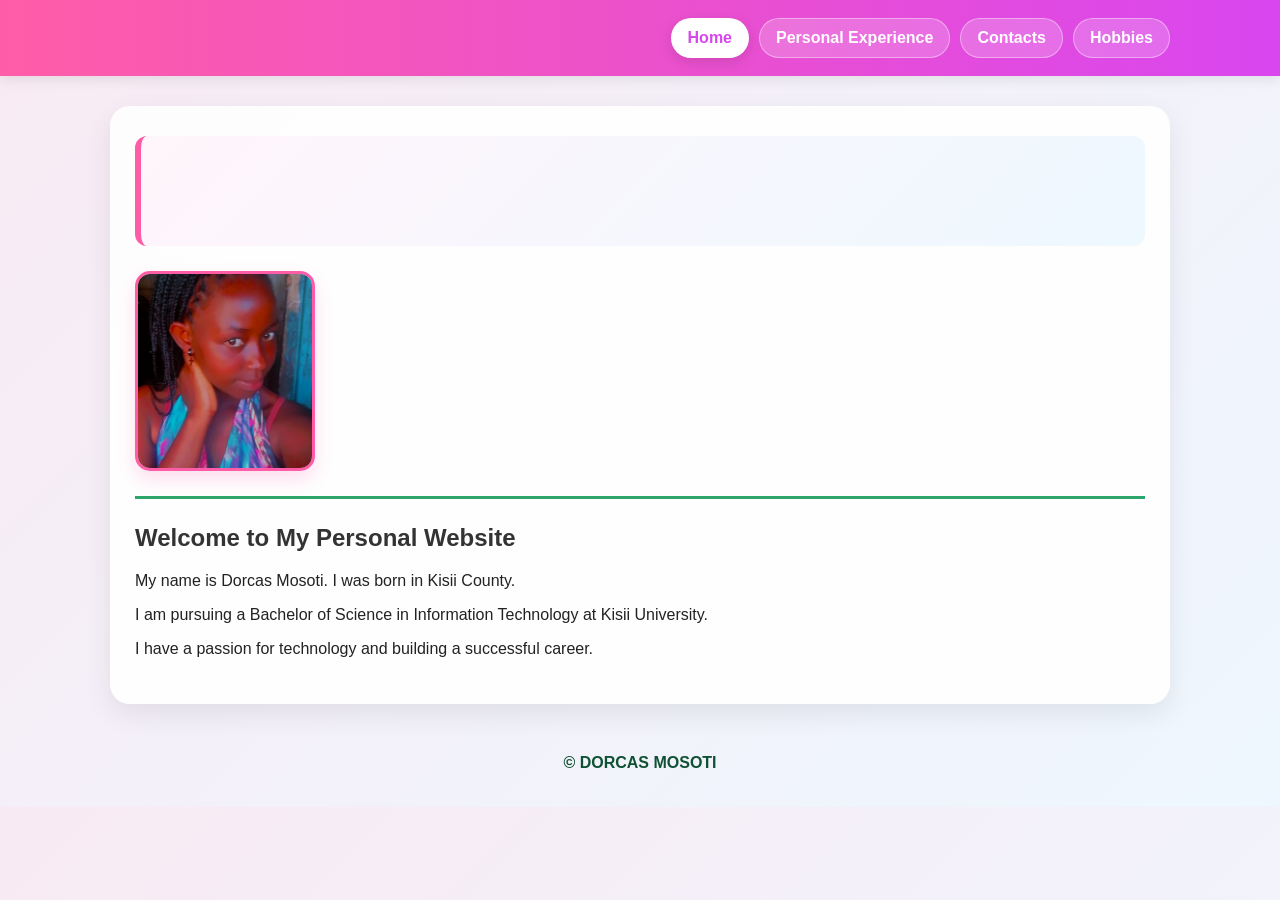
<file: index.html>
<!DOCTYPE html>
<html lang="en">

<head>
    <meta charset="UTF-8">
    <meta name="viewport" content="width=device-width, initial-scale=1.0">
    <title>Dorcas Mosoti - Home</title>
    <link rel="stylesheet" href="style.css">
</head>

<body>
    <header class="topbar">
        <nav class="page-nav" aria-label="Main navigation">
            <a class="nav-btn active" href="index.html">Home</a>
            <a class="nav-btn" href="experience.html">Personal Experience</a>
            <a class="nav-btn" href="contacts.html">Contacts</a>
            <a class="nav-btn" href="hobbies.html">Hobbies</a>
        </nav>
    </header>

    <main class="page-shell">
        <section class="content-panel">
            <div class="intro-banner">
                <div class="marquee" aria-label="Animated name">
                    <div class="marquee-text">DORCAS MOSOTI</div>
                </div>
            </div>

            <div class="photo">
                <img src="cassey.png" alt="Dorcas Mosoti">
            </div>

            <hr>

            <h2>Welcome to My Personal Website</h2>

            <p>My name is Dorcas Mosoti. I was born in Kisii County.</p>

            <p>I am pursuing a Bachelor of Science in Information Technology at Kisii University.</p>

            <p>I have a passion for technology and building a successful career.</p>
        </section>
    </main>

    <footer>
        &copy; DORCAS MOSOTI
    </footer>
</body>

</html>
</file>
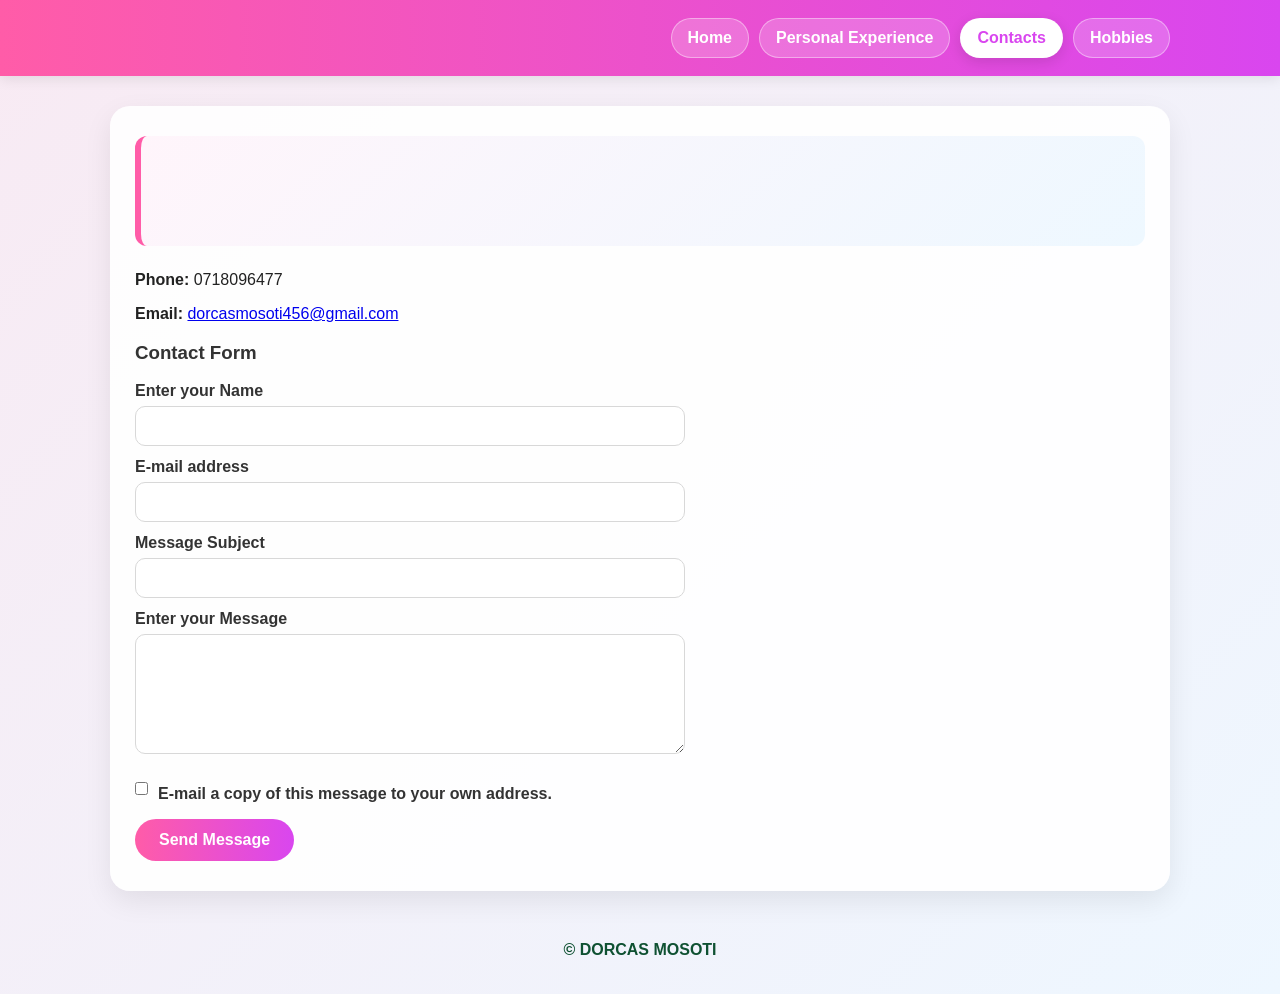
<file: contacts.html>
<!DOCTYPE html>
<html lang="en">

<head>
    <meta charset="UTF-8">
    <meta name="viewport" content="width=device-width, initial-scale=1.0">
    <title>Contacts</title>
    <link rel="stylesheet" href="style.css">
</head>

<body>
    <header class="topbar">
        <nav class="page-nav" aria-label="Main navigation">
            <a class="nav-btn" href="index.html">Home</a>
            <a class="nav-btn" href="experience.html">Personal Experience</a>
            <a class="nav-btn active" href="contacts.html">Contacts</a>
            <a class="nav-btn" href="hobbies.html">Hobbies</a>
        </nav>
    </header>

    <main class="page-shell">
        <section class="content-panel">
            <div class="intro-banner">
                <div class="marquee" aria-label="Animated title">
                    <div class="marquee-text">CONTACT ME</div>
                </div>
            </div>

            <p><strong>Phone:</strong> 0718096477</p>

            <p>
                <strong>Email:</strong>
                <a href="mailto:dorcasmosoti456@gmail.com">dorcasmosoti456@gmail.com</a>
            </p>

            <h3>Contact Form</h3>

            <form method="post" action="#">
                <label for="name">Enter your Name</label>
                <input id="name" name="name" type="text" required>

                <label for="email">E-mail address</label>
                <input id="email" name="email" type="email" required>

                <label for="subject">Message Subject</label>
                <input id="subject" name="subject" type="text">

                <label for="message">Enter your Message</label>
                <textarea id="message" name="message" rows="5"></textarea>

                <div class="checkbox-row">
                    <input type="checkbox" id="copy" name="copy">
                    <label for="copy">E-mail a copy of this message to your own address.</label>
                </div>

                <button type="submit">Send Message</button>
            </form>
        </section>
    </main>

    <footer>
        &copy; DORCAS MOSOTI
    </footer>
</body>

</html>
</file>
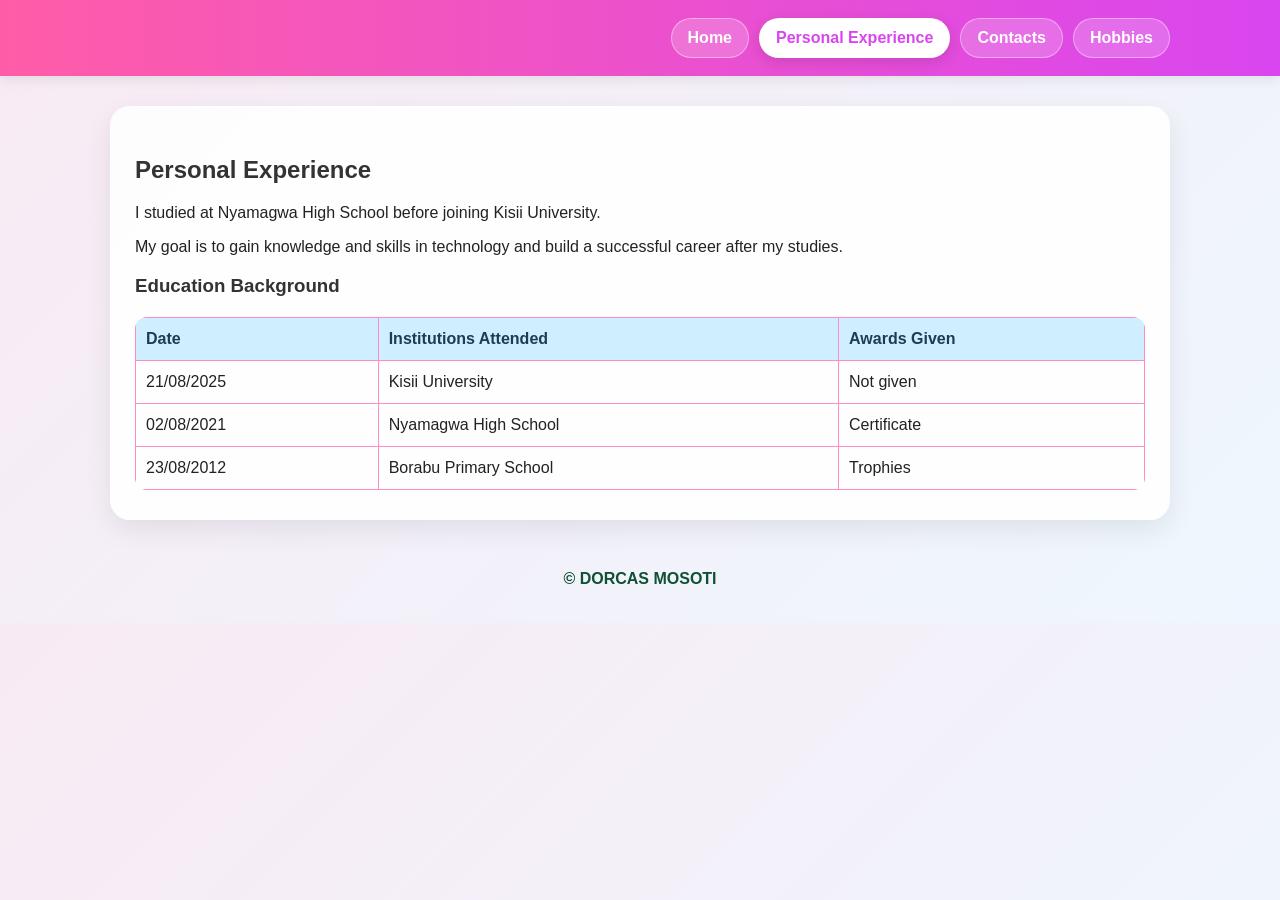
<file: experience.html>
<!DOCTYPE html>
<html lang="en">

<head>
    <meta charset="UTF-8">
    <meta name="viewport" content="width=device-width, initial-scale=1.0">
    <title>Personal Experience</title>
    <link rel="stylesheet" href="style.css">
</head>

<body>
    <header class="topbar">
        <nav class="page-nav" aria-label="Main navigation">
            <a class="nav-btn" href="index.html">Home</a>
            <a class="nav-btn active" href="experience.html">Personal Experience</a>
            <a class="nav-btn" href="contacts.html">Contacts</a>
            <a class="nav-btn" href="hobbies.html">Hobbies</a>
        </nav>
    </header>

    <main class="page-shell">
        <section class="content-panel">
            <h2>Personal Experience</h2>

            <p>I studied at Nyamagwa High School before joining Kisii University.</p>

            <p>My goal is to gain knowledge and skills in technology and build a successful career after my studies.</p>

            <h3>Education Background</h3>

            <table>
                <tr>
                    <th>Date</th>
                    <th>Institutions Attended</th>
                    <th>Awards Given</th>
                </tr>

                <tr>
                    <td>21/08/2025</td>
                    <td>Kisii University</td>
                    <td>Not given</td>
                </tr>

                <tr>
                    <td>02/08/2021</td>
                    <td>Nyamagwa High School</td>
                    <td>Certificate</td>
                </tr>

                <tr>
                    <td>23/08/2012</td>
                    <td>Borabu Primary School</td>
                    <td>Trophies</td>
                </tr>
            </table>
        </section>
    </main>

    <footer>
        &copy; DORCAS MOSOTI
    </footer>
</body>

</html>
</file>
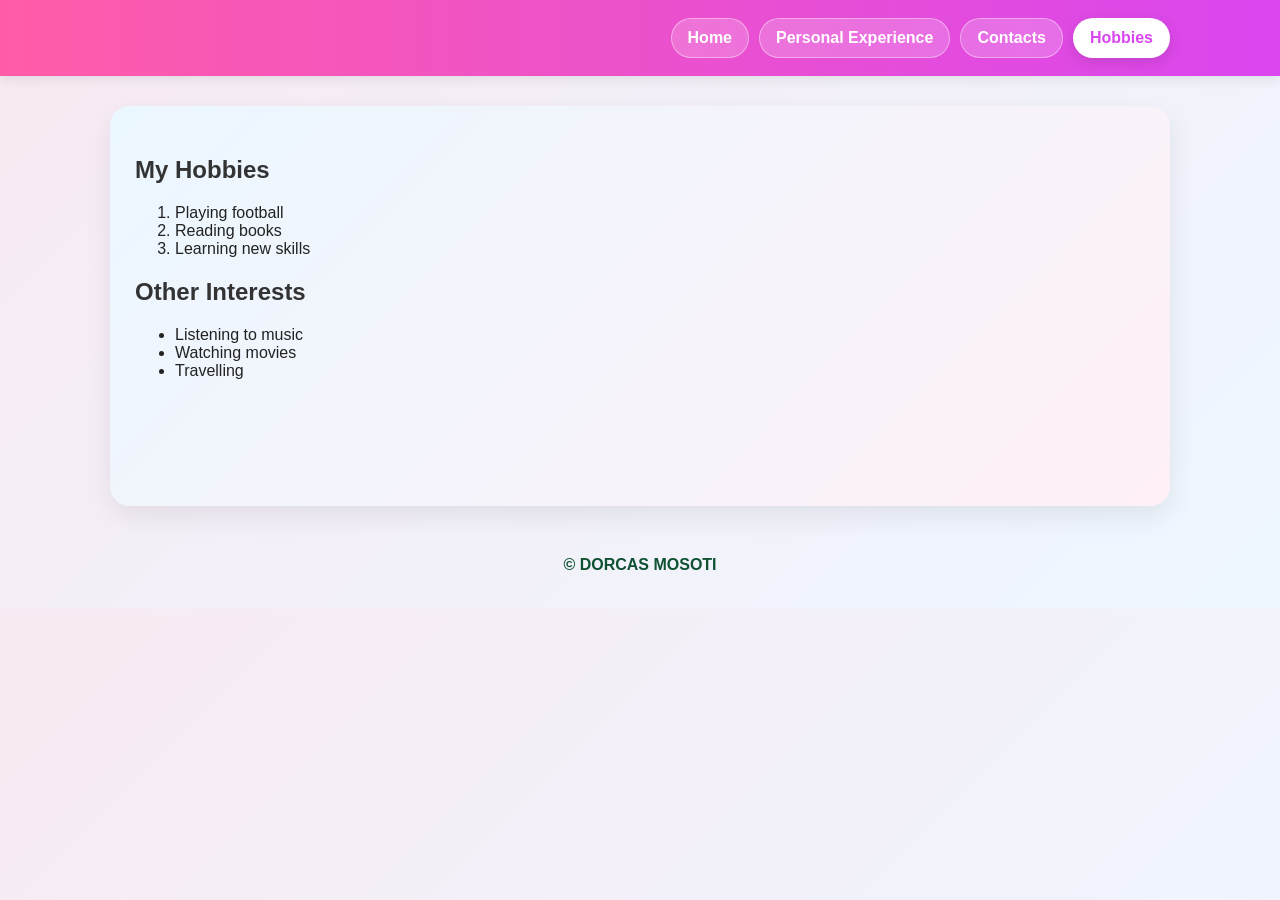
<file: hobbies.html>
<!DOCTYPE html>
<html lang="en">

<head>
    <meta charset="UTF-8">
    <meta name="viewport" content="width=device-width, initial-scale=1.0">
    <title>Hobbies and Interests</title>
    <link rel="stylesheet" href="style.css">
</head>

<body>
    <header class="topbar">
        <nav class="page-nav" aria-label="Main navigation">
            <a class="nav-btn" href="index.html">Home</a>
            <a class="nav-btn" href="experience.html">Personal Experience</a>
            <a class="nav-btn" href="contacts.html">Contacts</a>
            <a class="nav-btn active" href="hobbies.html">Hobbies</a>
        </nav>
    </header>

    <main class="page-shell">
        <section id="hobbies" class="content-panel">
            <h2>My Hobbies</h2>

            <ol>
                <li>Playing football</li>
                <li>Reading books</li>
                <li>Learning new skills</li>
            </ol>

            <h2>Other Interests</h2>

            <ul>
                <li>Listening to music</li>
                <li>Watching movies</li>
                <li>Travelling</li>
            </ul>
        </section>
    </main>

    <footer>
        &copy; DORCAS MOSOTI
    </footer>
</body>

</html>
</file>
<file: style.css>
* {
    box-sizing: border-box;
}

body {
    font-family: Arial, sans-serif;
    background: linear-gradient(135deg, #f8eaf3 0%, #eef7ff 100%);
    margin: 0;
    color: #222;
}

.topbar {
    background: linear-gradient(90deg, #ff5ca8 0%, #d946ef 100%);
    box-shadow: 0 4px 12px rgba(0, 0, 0, 0.08);
}

.page-nav {
    max-width: 1100px;
    margin: 0 auto;
    padding: 18px 20px;
    display: flex;
    justify-content: flex-end;
    align-items: center;
    flex-wrap: wrap;
    gap: 10px;
}

.nav-btn {
    display: inline-block;
    background: rgba(255, 255, 255, 0.2);
    color: white;
    padding: 10px 16px;
    border-radius: 25px;
    border: 1px solid rgba(255, 255, 255, 0.4);
    text-decoration: none;
    font-weight: 600;
    transition: all 0.3s ease;
}

.nav-btn:hover {
    transform: translateY(-1px);
    background: white;
    color: #d946ef;
}

.nav-btn.active {
    background: white;
    color: #d946ef;
    box-shadow: 0 4px 14px rgba(0, 0, 0, 0.12);
}

.page-shell {
    max-width: 1100px;
    margin: 30px auto;
    padding: 0 20px;
}

.content-panel {
    background: rgba(255, 255, 255, 0.92);
    border-radius: 20px;
    box-shadow: 0 10px 28px rgba(0, 0, 0, 0.08);
    padding: 30px 25px;
    min-height: 400px;
}

.intro-banner {
    background: linear-gradient(135deg, #fff5fb 0%, #eef8ff 100%);
    border-left: 6px solid #ff5ca8;
    border-radius: 12px;
    padding: 18px 20px;
    margin-bottom: 25px;
    overflow: hidden;
}

.marquee {
    white-space: nowrap;
    overflow: hidden;
    position: relative;
    width: 100%;
}

.marquee-text {
    display: inline-block;
    min-width: 100%;
    padding-left: 100%;
    animation: scrollTitle 12s linear infinite;
    font-size: clamp(2.2rem, 5vw, 4rem);
    color: #2d2d2d;
    letter-spacing: 1px;
    font-weight: 700;
}

@keyframes scrollTitle {
    0% {
        transform: translateX(0);
    }
    100% {
        transform: translateX(-100%);
    }
}

h1 {
    margin: 0;
}

h2,
h3 {
    color: #333;
}

.photo {
    width: 180px;
    height: 200px;
    border: 3px solid #ff5ca8;
    border-radius: 15px;
    overflow: hidden;
    margin: 20px 0;
    box-shadow: 0 8px 18px rgba(255, 92, 168, 0.2);
}

.photo img {
    width: 100%;
    height: 100%;
    object-fit: cover;
    display: block;
}

hr {
    border: none;
    border-top: 3px solid #2ca66a;
    width: 100%;
    margin: 25px 0;
}

table {
    width: 100%;
    border-collapse: collapse;
    margin-top: 20px;
    overflow: hidden;
    border-radius: 12px;
}

th,
td {
    border: 1px solid #ff8cc2;
    padding: 12px 10px;
    text-align: left;
}

th {
    background: #cfeeff;
    color: #1d3d53;
}

#hobbies {
    background: linear-gradient(135deg, #ebf7ff 0%, #fff0f7 100%);
}

form {
    max-width: 550px;
}

label {
    display: block;
    margin-top: 12px;
    font-weight: 600;
    color: #333;
}

input,
textarea {
    width: 100%;
    padding: 10px 12px;
    margin-top: 6px;
    border: 1px solid #d8d8d8;
    border-radius: 10px;
    font-size: 1rem;
    transition: border-color 0.3s ease, box-shadow 0.3s ease;
}

input:focus,
textarea:focus {
    border-color: #d946ef;
    box-shadow: 0 0 0 3px rgba(217, 70, 239, 0.12);
    outline: none;
}

textarea {
    min-height: 120px;
    resize: vertical;
}

.checkbox-row {
    display: flex;
    align-items: center;
    gap: 10px;
    margin-top: 15px;
}

.checkbox-row input {
    width: auto;
    margin: 0;
}

button[type="submit"],
.submit-btn {
    background: linear-gradient(90deg, #ff5ca8 0%, #d946ef 100%);
    color: white;
    border: none;
    border-radius: 25px;
    padding: 12px 24px;
    margin-top: 16px;
    cursor: pointer;
    font-size: 1rem;
    font-weight: 700;
    transition: transform 0.2s ease, box-shadow 0.2s ease;
}

button[type="submit"]:hover,
.submit-btn:hover {
    transform: translateY(-1px);
    box-shadow: 0 8px 20px rgba(217, 70, 239, 0.25);
}

footer {
    color: #0f5132;
    text-align: center;
    padding: 20px 15px 35px;
    font-weight: 600;
}

@media (max-width: 600px) {
    .page-nav {
        justify-content: center;
    }

    .content-panel {
        padding: 20px 15px;
    }
}
</file>
